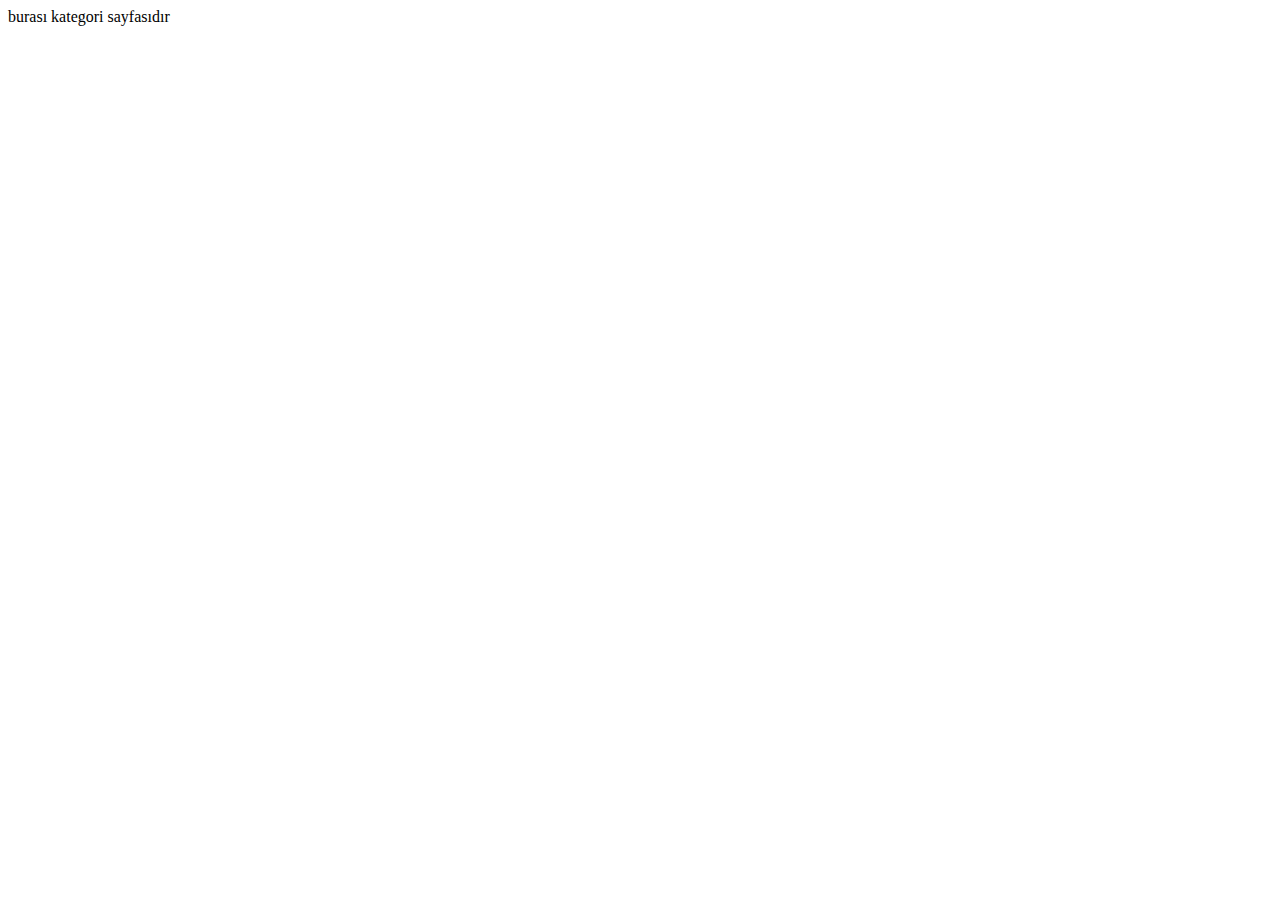
<file: Project 3 - Shopify-2 (Demo)/categories.html>
<!DOCTYPE html>
<html lang="en">
<head>
    <meta charset="UTF-8">
    <meta name="viewport" content="width=device-width, initial-scale=1.0">
    <title>Document</title>
</head>
<body>
    burası kategori sayfasıdır
    
</body>
</html>
</file>
